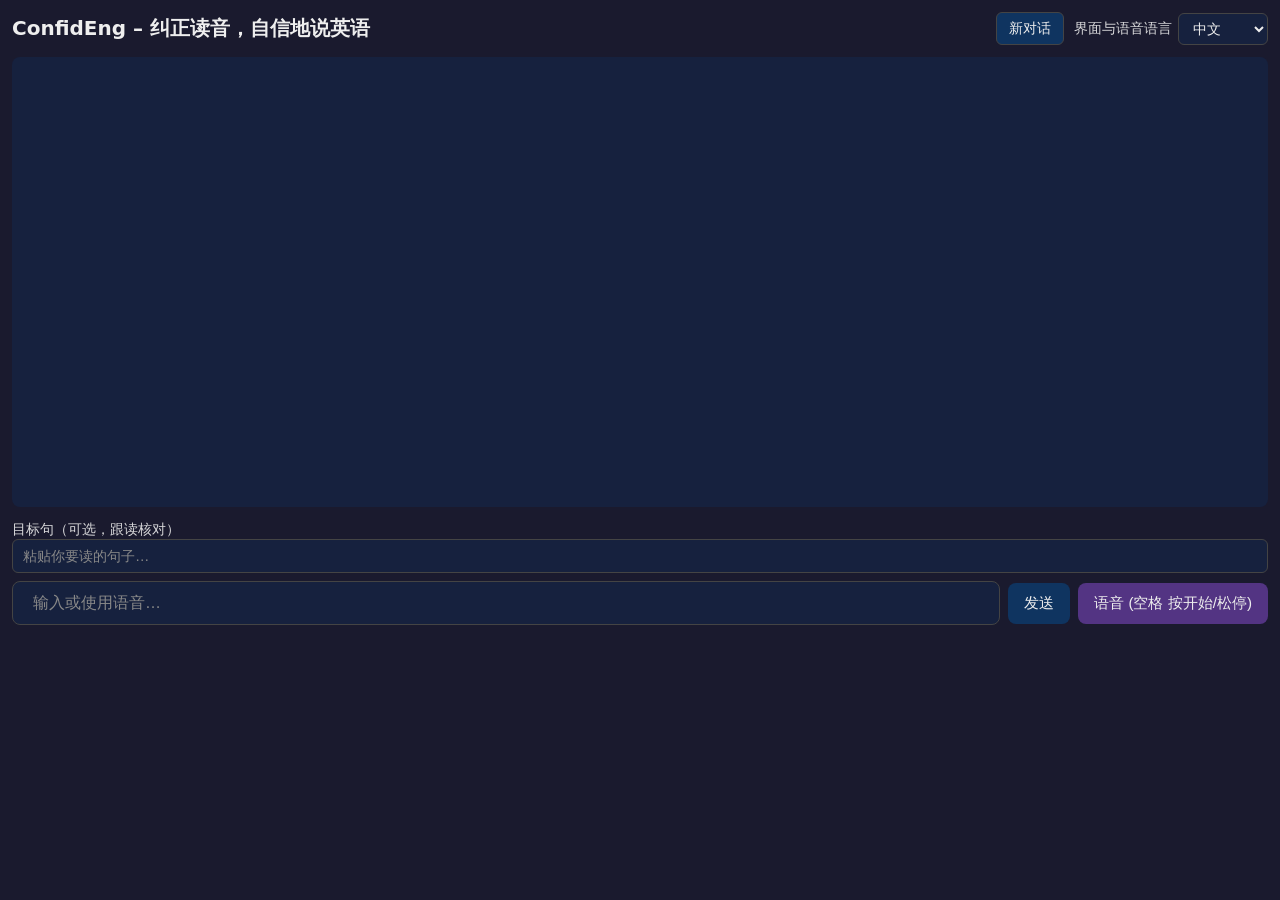
<file: fluent_english/static/index.html>
<!DOCTYPE html>
<html lang="zh-CN">
<head>
  <meta charset="UTF-8" />
  <meta name="viewport" content="width=device-width, initial-scale=1" />
  <title>ConfidEng – Correct pronunciation, speak English confidently</title>
  <style>
    * { box-sizing: border-box; }
    body { font-family: system-ui, sans-serif; margin: 0; padding: 12px; background: #1a1a2e; color: #eee; min-height: 100vh; display: flex; flex-direction: column; }
    #headerRow { display: flex; align-items: center; justify-content: space-between; gap: 12px; margin-bottom: 12px; flex-wrap: wrap; }
    #headerRow h1 { margin: 0; font-size: 1.25rem; }
    #headerRow .langWrap { display: flex; align-items: center; gap: 6px; }
    #headerRow .langWrap label { margin: 0; white-space: nowrap; }
    #headerRow .langWrap select { padding: 6px 10px; border-radius: 6px; background: #16213e; color: #eee; border: 1px solid #444; font-size: 0.9rem; }
    .headerActions { display: flex; align-items: center; gap: 10px; flex-wrap: wrap; }
    .headerBtn { padding: 6px 12px; border-radius: 6px; background: #0f3460; color: #eee; border: 1px solid #444; font-size: 0.9rem; cursor: pointer; }
    .headerBtn:hover { background: #1a4a7a; }
    #messages { flex: 1; overflow-y: auto; min-height: 200px; max-height: 50vh; padding: 8px; background: #16213e; border-radius: 8px; margin-bottom: 12px; }
    .msg { margin-bottom: 10px; padding: 8px 12px; border-radius: 8px; max-width: 85%; }
    .msg.user { margin-left: 0; margin-right: auto; background: #0f3460; }
    .msg.agent { margin-left: auto; margin-right: 0; background: #533483; }
    .msg .role { font-size: 0.75rem; opacity: 0.8; margin-bottom: 4px; }
    #inputRow { display: flex; gap: 8px; align-items: center; flex-wrap: wrap; }
    #inputBoxWrap { flex: 1; min-width: 120px; display: flex; align-items: center; gap: 8px; padding: 6px 12px; border: 1px solid #444; border-radius: 8px; background: #16213e; }
    #pendingWrap { display: flex; align-items: center; gap: 6px; }
    #textIn { flex: 1; min-width: 0; padding: 6px 0; border: none; background: transparent; color: #eee; font-size: 1rem; outline: none; }
    #textIn::placeholder { color: #888; }
    button { padding: 10px 16px; border: none; border-radius: 8px; cursor: pointer; font-size: 0.95rem; }
    #sendBtn { background: #0f3460; color: #eee; }
    #sendBtn:hover { background: #1a4a7a; }
    #voiceBtn { background: #533483; color: #eee; }
    #voiceBtn:hover { background: #6b4a9e; }
    #voiceBtn.recording { background: #c22; }
    .error { color: #f88; font-size: 0.9rem; margin-top: 6px; }
    #targetRow { margin-bottom: 8px; }
    #targetIn { width: 100%; padding: 8px 10px; border: 1px solid #444; border-radius: 6px; background: #16213e; color: #eee; font-size: 0.9rem; }
    #targetIn::placeholder { color: #888; }
    label { font-size: 0.85rem; opacity: 0.9; }
    .msg.loading .msg-body { min-height: 1.2em; display: flex; align-items: center; gap: 6px; }
    .msg.loading .spinner { width: 18px; height: 18px; border: 2px solid rgba(255,255,255,0.3); border-top-color: #fff; border-radius: 50%; animation: spin 0.8s linear infinite; }
    @keyframes spin { to { transform: rotate(360deg); } }
    .msg-replay { margin-top: 6px; }
    .msg-replay button { padding: 4px 10px; font-size: 0.8rem; background: rgba(255,255,255,0.2); color: #eee; border-radius: 6px; cursor: pointer; border: none; }
    .msg.pending-voice { display: flex; align-items: flex-start; gap: 8px; }
    .msg.pending-voice .msg-body { flex: 1; }
    .msg-pending-close { flex-shrink: 0; width: 24px; height: 24px; padding: 0; border: none; border-radius: 50%; background: rgba(255,255,255,0.25); color: #eee; font-size: 1rem; line-height: 1; cursor: pointer; display: flex; align-items: center; justify-content: center; }
    .msg-pending-close:hover { background: rgba(255,120,120,0.8); }
    #pendingWrap .pending-voice-inline { margin: 0; padding: 4px 8px; border-radius: 16px; background: rgba(15,52,96,0.9); font-size: 0.85rem; display: inline-flex; align-items: center; gap: 6px; max-width: 260px; }
    #pendingWrap .pending-voice-inline .msg-body { padding: 0; }
    #pendingWrap .msg-pending-close { width: 18px; height: 18px; font-size: 0.85rem; }
  </style>
</head>
<body>
  <div id="headerRow">
    <h1 id="titleEl">ConfidEng – Chat & Voice</h1>
    <div class="headerActions">
      <button type="button" id="newChatBtn" class="headerBtn">New chat</button>
      <div class="langWrap">
        <label for="voiceLang" id="langLabelEl">Language</label>
        <select id="voiceLang">
        <option value="zh">中文</option>
        <option value="ko">한국어</option>
        <option value="ja">日本語</option>
        <option value="en">English</option>
      </select>
      </div>
    </div>
  </div>
  <div id="messages"></div>
  <div id="targetRow">
    <label for="targetIn" id="targetLabelEl">Target sentence (optional, for read-along check)</label>
    <input type="text" id="targetIn" placeholder="Paste the sentence you are reading..." />
  </div>
  <div id="inputRow">
    <div id="inputBoxWrap">
      <div id="pendingWrap"></div>
      <input type="text" id="textIn" placeholder="Type or use voice..." enterkeyhint="send" />
    </div>
    <button type="button" id="sendBtn">Send</button>
    <button type="button" id="voiceBtn">Voice (Space 按开始/松停)</button>
  </div>
  <div id="error" class="error" aria-live="polite"></div>

  <script>
    const messagesEl = document.getElementById("messages");
    const textIn = document.getElementById("textIn");
    const sendBtn = document.getElementById("sendBtn");
    const voiceBtn = document.getElementById("voiceBtn");
    const targetIn = document.getElementById("targetIn");
    const errorEl = document.getElementById("error");

    const MAX_RECORD_SEC = 30;
    let currentChatId = null;

    const i18n = {
      zh: {
        title: "ConfidEng – 纠正读音，自信地说英语",
        langLabel: "界面与语音语言",
        targetLabel: "目标句（可选，跟读核对）",
        targetPlaceholder: "粘贴你要读的句子…",
        inputPlaceholder: "输入或使用语音…",
        send: "发送",
        voiceBtn: "语音 (空格 按开始/松停)",
        loading: "处理中…",
        replay: "🔊 重放",
        you: "你",
        agent: "Agent",
        voicePreparing: "[Voice] 准备中…",
        voicePendingHint: "按 Enter 或点发送发送，点 × 取消",
        cancelVoice: "取消发送",
        newChat: "新对话",
      },
      ko: {
        title: "ConfidEng – 발음 교정, 자신 있게 영어로 말하기",
        langLabel: "언어",
        targetLabel: "목표 문장 (선택, 따라 읽기 확인)",
        targetPlaceholder: "읽을 문장을 붙여넣으세요…",
        inputPlaceholder: "입력하거나 음성 사용…",
        send: "보내기",
        voiceBtn: "음성 (스페이스 누르면 시작/놓으면 종료)",
        loading: "처리 중…",
        replay: "🔊 다시 재생",
        you: "나",
        agent: "Agent",
        voicePreparing: "[Voice] 준비 중…",
        voicePendingHint: "Enter 또는 보내기로 전송, ×로 취소",
        cancelVoice: "전송 취소",
        newChat: "새 대화",
      },
      ja: {
        title: "ConfidEng – 発音矯正、自信を持って英語を話す",
        langLabel: "言語",
        targetLabel: "目標文（任意、リードアロング用）",
        targetPlaceholder: "読む文を貼り付けてください…",
        inputPlaceholder: "入力または音声で…",
        send: "送信",
        voiceBtn: "音声 (スペースで開始/離すと停止)",
        loading: "処理中…",
        replay: "🔊 再生",
        you: "あなた",
        agent: "Agent",
        voicePreparing: "[Voice] 準備中…",
        voicePendingHint: "Enter または送信で送る、×でキャンセル",
        cancelVoice: "送信キャンセル",
        newChat: "新規会話",
      },
      en: {
        title: "ConfidEng – Correct pronunciation, speak English confidently",
        langLabel: "Language",
        targetLabel: "Target sentence (optional, for read-along check)",
        targetPlaceholder: "Paste the sentence you are reading...",
        inputPlaceholder: "Type or use voice...",
        send: "Send",
        voiceBtn: "Voice (Space to start/release to stop)",
        loading: "Processing...",
        replay: "🔊 Replay",
        you: "You",
        agent: "Agent",
        voicePreparing: "[Voice] Preparing…",
        voicePendingHint: "Press Enter or Send to send, × to cancel",
        cancelVoice: "Cancel send",
        newChat: "New chat",
      },
    };

    function getUIStrings() {
      const lang = (document.getElementById("voiceLang").value || "en");
      return i18n[lang] || i18n.en;
    }

    function applyUI() {
      const s = getUIStrings();
      const t = document.getElementById("titleEl");
      const l = document.getElementById("langLabelEl");
      if (t) t.textContent = s.title;
      if (l) l.textContent = s.langLabel;
      const targetLabelEl = document.getElementById("targetLabelEl");
      if (targetLabelEl) targetLabelEl.textContent = s.targetLabel;
      if (targetIn) targetIn.placeholder = s.targetPlaceholder;
      if (textIn) textIn.placeholder = s.inputPlaceholder;
      if (sendBtn) sendBtn.textContent = s.send;
      if (voiceBtn) voiceBtn.textContent = s.voiceBtn;
      const newChatBtn = document.getElementById("newChatBtn");
      if (newChatBtn) newChatBtn.textContent = s.newChat || "New chat";
    }

    function showError(msg) {
      errorEl.textContent = msg || "";
    }

    function appendMessage(role, text) {
      const s = getUIStrings();
      const roleLabel = role === "user" ? s.you : s.agent;
      const div = document.createElement("div");
      div.className = "msg " + role;
      div.innerHTML = "<span class=\"role\">" + escapeHtml(roleLabel) + "</span><div class=\"msg-body\">" + escapeHtml(text) + "</div>";
      messagesEl.appendChild(div);
      messagesEl.scrollTop = messagesEl.scrollHeight;
    }

    function appendLoadingPlaceholder() {
      const s = getUIStrings();
      const div = document.createElement("div");
      div.className = "msg agent loading";
      div.setAttribute("data-loading", "1");
      div.innerHTML = "<span class=\"role\">" + escapeHtml(s.agent) + "</span><div class=\"msg-body\"><span class=\"spinner\"></span> " + escapeHtml(s.loading) + "</div>";
      messagesEl.appendChild(div);
      messagesEl.scrollTop = messagesEl.scrollHeight;
      return div;
    }

    function appendAgentMessageWithEffect(text, onDone, audioBase64) {
      const s = getUIStrings();
      const div = document.createElement("div");
      div.className = "msg agent";
      div.innerHTML = "<span class=\"role\">" + escapeHtml(s.agent) + "</span><div class=\"msg-body\"></div>";
      messagesEl.appendChild(div);
      const body = div.querySelector(".msg-body");
      let i = 0;
      const step = 2;
      function type() {
        if (i < text.length) {
          body.textContent = text.slice(0, i + step);
          i += step;
          messagesEl.scrollTop = messagesEl.scrollHeight;
          setTimeout(type, 24);
        } else {
          body.textContent = text;
          if (onDone) onDone();
          if (audioBase64) {
            const replayRow = document.createElement("div");
            replayRow.className = "msg-replay";
            const btn = document.createElement("button");
            btn.type = "button";
            btn.textContent = s.replay;
            btn.addEventListener("click", () => playReplyAudio(audioBase64));
            replayRow.appendChild(btn);
            div.appendChild(replayRow);
          }
        }
      }
      type();
    }

    function escapeHtml(s) {
      const div = document.createElement("div");
      div.textContent = s;
      return div.innerHTML;
    }

    function speak(text) {
      if (!text || !window.speechSynthesis) return;
      const u = new SpeechSynthesisUtterance(text);
      u.lang = "en-US";
      window.speechSynthesis.speak(u);
    }

    function playReplyAudio(base64Mp3) {
      if (!base64Mp3) return;
      try {
        const bin = atob(base64Mp3);
        const bytes = new Uint8Array(bin.length);
        for (let i = 0; i < bin.length; i++) bytes[i] = bin.charCodeAt(i);
        const blob = new Blob([bytes], { type: "audio/mpeg" });
        const url = URL.createObjectURL(blob);
        const a = new Audio(url);
        a.onended = () => URL.revokeObjectURL(url);
        a.onerror = () => URL.revokeObjectURL(url);
        a.play();
      } catch (e) {}
    }

    async function sendText(text) {
      text = (text || "").trim();
      if (!text) return;
      appendMessage("user", text);
      textIn.value = "";
      sendBtn.disabled = true;
      showError("");
      const loadingEl = appendLoadingPlaceholder();
      try {
        const lang = (document.getElementById("voiceLang") && document.getElementById("voiceLang").value) || "";
        const r = await fetch("/api/chat", {
          method: "POST",
          headers: { "Content-Type": "application/json" },
          body: JSON.stringify({ text, language: lang || undefined, chat_id: currentChatId || undefined }),
        });
        if (!r.ok) {
          const err = await r.json().catch(() => ({}));
          throw new Error(err.detail || r.statusText || "Request failed");
        }
        const data = await r.json();
        if (data.chat_id) currentChatId = data.chat_id;
        loadingEl.remove();
        appendAgentMessageWithEffect(data.reply || "", () => {
          if (data.audio) playReplyAudio(data.audio);
          else speak(data.reply || "");
        }, data.audio || null);
      } catch (e) {
        loadingEl.remove();
        showError(e.message || "Send failed");
      } finally {
        sendBtn.disabled = false;
      }
    }

    function startNewChat() {
      currentChatId = null;
      messagesEl.innerHTML = "";
      showError("");
    }

    let pendingVoice = null;

    function cancelPendingVoice() {
      if (!pendingVoice) return;
      if (pendingVoice.bubbleEl && pendingVoice.bubbleEl.parentNode) pendingVoice.bubbleEl.remove();
      pendingVoice = null;
    }

    function appendPendingVoiceBubble(preparing) {
      const s = getUIStrings();
      const bodyText = preparing ? (s.voicePreparing || "[Voice] Preparing…") : (s.voicePendingHint || "Enter/Send 发送，× 取消");
      const pendingWrap = document.getElementById("pendingWrap");
      if (!pendingWrap) return null;
      const div = document.createElement("div");
      div.className = "msg user pending-voice pending-voice-inline";
      div.innerHTML =
        "<div class=\"msg-body\">" + escapeHtml(bodyText) + "</div>" +
        "<button type=\"button\" class=\"msg-pending-close\" title=\"" + escapeHtml(s.cancelVoice || "Cancel") + "\" aria-label=\"" + escapeHtml(s.cancelVoice || "Cancel") + "\">×</button>";
      const closeBtn = div.querySelector(".msg-pending-close");
      closeBtn.addEventListener("click", () => {
        div._pendingCancelled = true;
        if (pendingVoice && pendingVoice.bubbleEl === div) pendingVoice = null;
        div.remove();
      });
      pendingWrap.appendChild(div);
      return div;
    }

    function doSend() {
      if (pendingVoice) {
        sendPendingVoice();
        return;
      }
      sendText(textIn.value);
    }

    sendBtn.addEventListener("click", doSend);
    textIn.addEventListener("keydown", (e) => { if (e.key === "Enter") { e.preventDefault(); doSend(); } });

    const voiceLangEl = document.getElementById("voiceLang");
    if (voiceLangEl) {
      voiceLangEl.addEventListener("change", applyUI);
      applyUI();
    }
    const newChatBtn = document.getElementById("newChatBtn");
    if (newChatBtn) newChatBtn.addEventListener("click", startNewChat);

    let mediaRecorder = null;
    let chunks = [];
    let recordTimer = null;
    let releaseTimer = null;
    let currentStream = null;
    let ffmpegLoaded = false;
    let recordingCancelled = false;

    const RELEASE_DELAY_MS = 1000;

    let fetchFileFn = null;
    async function webmToWav(webmBlob) {
      if (!ffmpegLoaded) {
        showError("Loading converter...");
        const { FFmpeg } = await import("/ffmpeg/ffmpeg/index.js");
        const util = await import("https://cdn.jsdelivr.net/npm/@ffmpeg/util@0.12.1/+esm");
        fetchFileFn = util.fetchFile;
        window._ffmpeg = new FFmpeg();
        await window._ffmpeg.load({
          coreURL: "/ffmpeg/core/ffmpeg-core.js",
          wasmURL: "/ffmpeg/core/ffmpeg-core.wasm",
          workerURL: "/ffmpeg/ffmpeg/worker.js",
        });
        ffmpegLoaded = true;
        showError("");
      }
      const ffmpeg = window._ffmpeg;
      await ffmpeg.writeFile("in.webm", await fetchFileFn(webmBlob));
      await ffmpeg.exec(["-i", "in.webm", "-acodec", "pcm_s16le", "-ar", "16000", "out.wav"]);
      const data = await ffmpeg.readFile("out.wav");
      await ffmpeg.deleteFile("in.webm");
      await ffmpeg.deleteFile("out.wav");
      return new Blob([data], { type: "audio/wav" });
    }

    async function doStopAndStore() {
      if (recordTimer) { clearInterval(recordTimer); recordTimer = null; }
      if (currentStream) { currentStream.getTracks().forEach((t) => t.stop()); currentStream = null; }
      const s = getUIStrings();
      voiceBtn.classList.remove("recording");
      voiceBtn.textContent = s.voiceBtn;
      if (recordingCancelled) {
        recordingCancelled = false;
        chunks = [];
        return;
      }
      if (chunks.length === 0) return;
      const blob = new Blob(chunks, { type: "audio/webm" });
      chunks = [];
      const bubbleEl = appendPendingVoiceBubble(true);
      voiceBtn.disabled = true;
      showError("");
      try {
        showError("Converting to WAV...");
        const wavBlob = await webmToWav(blob);
        showError("");
        if (bubbleEl._pendingCancelled || !bubbleEl.parentNode) return;
        const bodyEl = bubbleEl.querySelector(".msg-body");
        if (bodyEl) bodyEl.textContent = s.voicePendingHint;
        pendingVoice = { wavBlob, bubbleEl };
      } catch (e) {
        bubbleEl.remove();
        showError(e.message || "Convert failed");
      } finally {
        voiceBtn.disabled = false;
      }
    }

    async function sendPendingVoice() {
      if (!pendingVoice || !pendingVoice.wavBlob) return;
      const wavBlob = pendingVoice.wavBlob;
      pendingVoice.bubbleEl.remove();
      pendingVoice = null;
      const s = getUIStrings();
      appendMessage("user", "[Voice] " + (s.loading || "Sending…"));
      const userMsgs = messagesEl.querySelectorAll(".msg.user");
      const userBody = userMsgs[userMsgs.length - 1].querySelector(".msg-body");
      const loadingEl = appendLoadingPlaceholder();
      sendBtn.disabled = true;
      showError("");
      try {
        const fd = new FormData();
        fd.append("file", wavBlob, "audio.wav");
        const target = (targetIn ? targetIn.value : "") || "";
        if (target.trim()) fd.append("target", target.trim());
        const voiceLang = document.getElementById("voiceLang");
        if (voiceLang && voiceLang.value) fd.append("language", voiceLang.value);
        if (currentChatId) fd.append("chat_id", currentChatId);
        const r = await fetch("/api/speech/stream", { method: "POST", body: fd });
        if (!r.ok) {
          const err = await r.json().catch(() => ({}));
          throw new Error(err.detail || r.statusText || "Speech failed");
        }
        const reader = r.body.getReader();
        const dec = new TextDecoder();
        let buf = "";
        while (true) {
          const { value, done } = await reader.read();
          if (done) break;
          buf += dec.decode(value, { stream: true });
          const lines = buf.split("\n");
          buf = lines.pop() || "";
          for (const line of lines) {
            if (!line.trim()) continue;
            try {
              const data = JSON.parse(line);
              if (data.type === "chat_id" && data.chat_id) currentChatId = data.chat_id;
              else if (data.type === "transcript") {
                if (userBody) userBody.textContent = "[Voice] " + (data.text || "");
                messagesEl.scrollTop = messagesEl.scrollHeight;
              } else if (data.type === "done") {
                if (loadingEl) loadingEl.remove();
                if (data.reply) {
                  appendAgentMessageWithEffect(data.reply, () => {
                    if (data.audio) playReplyAudio(data.audio);
                    else speak(data.reply);
                  }, data.audio || null);
                }
              }
            } catch (_) {}
          }
        }
        if (buf.trim()) {
          try {
            const data = JSON.parse(buf);
            if (data.type === "chat_id" && data.chat_id) currentChatId = data.chat_id;
            if (data.type === "done" && loadingEl) {
              loadingEl.remove();
              if (data.reply) {
                appendAgentMessageWithEffect(data.reply, () => {
                  if (data.audio) playReplyAudio(data.audio);
                  else speak(data.reply);
                }, data.audio || null);
              }
            }
          } catch (_) {}
        }
      } catch (e) {
        if (loadingEl) loadingEl.remove();
        if (userBody) userBody.textContent = "[Voice] （发送失败）";
        showError(e.message || "Voice failed");
      } finally {
        sendBtn.disabled = false;
      }
    }

    async function startRecording() {
      try {
        const stream = await navigator.mediaDevices.getUserMedia({ audio: true });
        currentStream = stream;
        mediaRecorder = new MediaRecorder(stream);
        chunks = [];
        mediaRecorder.ondataavailable = (e) => { if (e.data.size) chunks.push(e.data); };
        mediaRecorder.onstop = () => { doStopAndStore(); };
        mediaRecorder.start();
        voiceBtn.classList.add("recording");
        voiceBtn.textContent = "Recording... release Space";
      } catch (e) {
        showError(e.message || "Microphone access denied");
      }
    }

    function stopRecordingAfterDelay() {
      releaseTimer = null;
      if (mediaRecorder && mediaRecorder.state === "recording") mediaRecorder.stop();
    }

    document.addEventListener("keydown", async (e) => {
      if (e.key === "Escape" && mediaRecorder && mediaRecorder.state === "recording") {
        e.preventDefault();
        recordingCancelled = true;
        if (releaseTimer) { clearTimeout(releaseTimer); releaseTimer = null; }
        mediaRecorder.stop();
        return;
      }
      if (e.key !== " " || e.target.closest("input, textarea, select")) return;
      e.preventDefault();
      if (mediaRecorder && mediaRecorder.state === "recording") return;
      if (e.repeat) return;
      await startRecording();
    });

    document.addEventListener("keyup", (e) => {
      if (e.key !== " ") return;
      e.preventDefault();
      if (releaseTimer) { clearTimeout(releaseTimer); releaseTimer = null; }
      if (mediaRecorder && mediaRecorder.state === "recording") {
        voiceBtn.textContent = "Stopping in 1s...";
        releaseTimer = setTimeout(stopRecordingAfterDelay, RELEASE_DELAY_MS);
      }
    });

    voiceBtn.addEventListener("click", async () => {
      if (mediaRecorder && mediaRecorder.state === "recording") {
        if (releaseTimer) clearTimeout(releaseTimer);
        releaseTimer = setTimeout(stopRecordingAfterDelay, RELEASE_DELAY_MS);
        voiceBtn.textContent = "Stopping in 1s...";
        return;
      }
      await startRecording();
    });
  </script>
</body>
</html>
</file>
